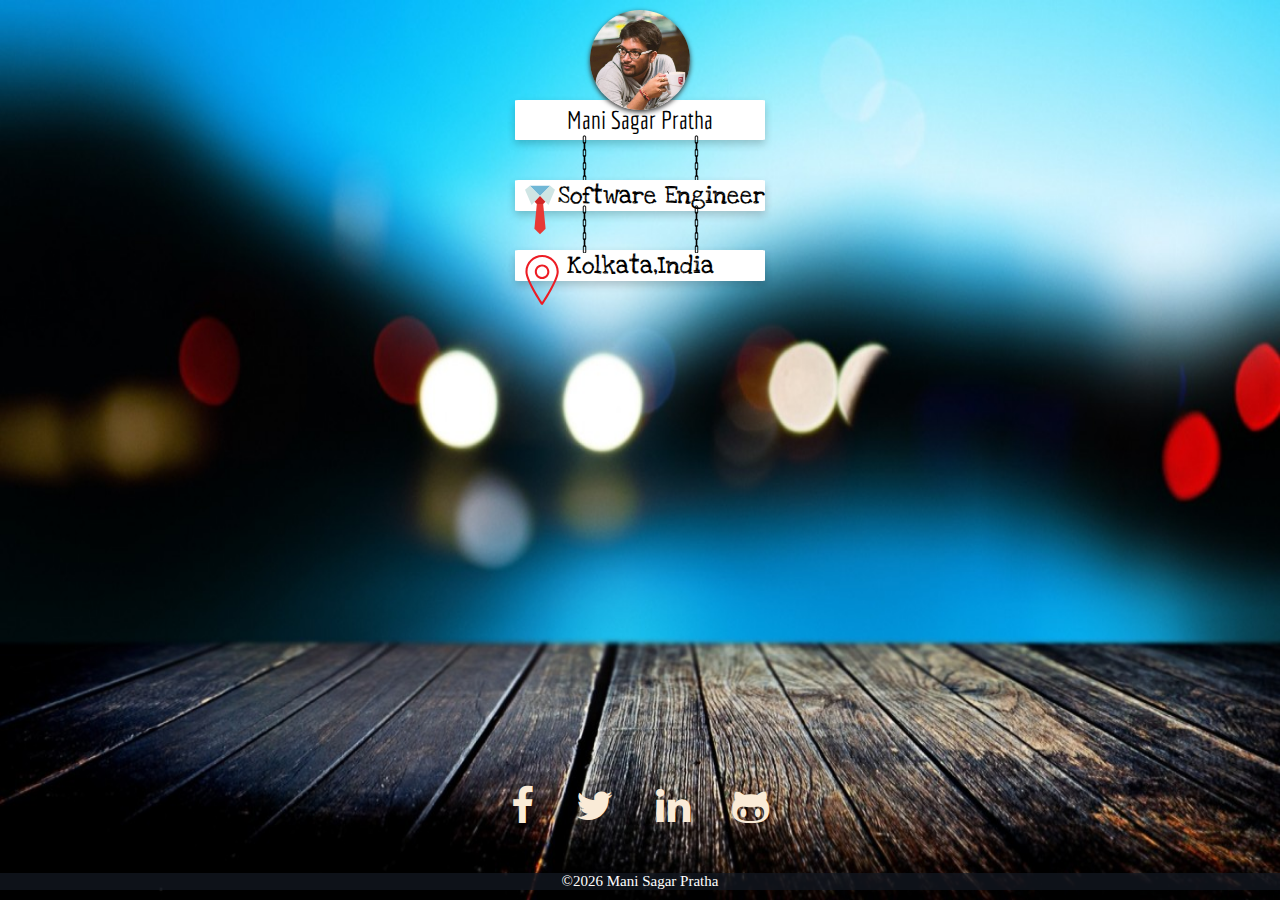
<file: index.html>
<!DOCTYPE html>
<html>

<head>
    <meta charset="utf-8">
    <meta name="description" content="Mani Sagar Pratha Profile">
    <meta name="keywords" content="Mani Sagar Software Engineer">
    <meta name="viewport" content="width=device-width, initial-scale=1,user-scalable=0">
    <link rel="manifest" href="./manifest.json">
    <!--Avoiding Zoom-->
    <title>Mani Sagar Pratha</title>
    <link rel="icon" href="assets/fav-icon.ico" sizes="any" type="image/x-icon">
    <link rel="stylesheet" href="styles/main.css">
    <!--   <link href="https://fonts.googleapis.com/css?family=Dosis" rel="stylesheet">-->
    <link href="https://fonts.googleapis.com/css?family=Economica" rel="stylesheet">
    <link href="https://fonts.googleapis.com/css?family=Love+Ya+Like+A+Sister" rel="stylesheet">
    <link rel="stylesheet" href="https://cdnjs.cloudflare.com/ajax/libs/font-awesome/4.7.0/css/font-awesome.min.css"> </head>

<body>
    <content id="main">
        <section id="name-card"> <img class="ppicroll" id="profile-pic" src="assets/dp.jpg">
            <p id="name" class="card">Mani Sagar Pratha</p>
            <div id="chains-1"> <img id="chain-l" src="assets/ic_list.png"> <img id="chain-r" src="assets/ic_list.png"> </div>
            <div id="chains-2"><img id="chain2-l" src="assets/ic_list.png"> <img id="chain2-r" src="assets/ic_list.png"></div>
            <p id="net"> <img id="work-icon" src="assets/work-icon.svg">Software Engineer</p>
            <p id="location"> <img id="location-icon" src="assets/location-RED.svg">Kolkata,India</p>
        </section>
        <section id="section-main">
            <div class="social-icons">
                <div> <a href="https://www.facebook.com/prathamani.sagar" target="_blank"><i class="fb fa fa-facebook" aria-hidden="true"></i></a></div>
                <div> <a href="https://twitter.com/sagariscool" target="_blank"><i class="twitter fa fa-twitter" aria-hidden="true"></i></a></div>
                <div> <a href="https://www.linkedin.com/in/mani-sagar-pratha-a6202b105" target="_blank"><i class="linkedin fa fa-linkedin" aria-hidden="true"></i></a></div>
                <div><a href="https://github.com/pmsagar" target="_blank"><i class="github fa fa-github-alt" aria-hidden="true"></i></a> </div>
            </div>
        </section>
    </content>
    <footer>&copy;<span id="year"></span>&nbsp;Mani Sagar Pratha</footer>
</body>
<script src="scripts/main.js"></script>

</html>
</file>
<file: styles/main.css>
body,
html {
    margin: 0;
    padding: 0;
}

body {
    background: url('../assets/bg1.jpg');
    background-size: 100vw 100vh;
}

#name-card {
    width: 40%;
    margin: auto;
    padding: 10px;
    display: flex;
}

#profile-pic {
    border-radius: 50%;
    box-shadow: 0px 2px 5px 0px rgba(51, 51, 51, 1);
    height: 150px;
    width: 150px;
    z-index: 2;
}

.ppicroll {
    animation: roll linear 3s;
    animation-iteration-count: 1;
}

@keyframes roll {
    0% {
        transform: translate(-400px, 0px) rotate(72deg);
    }
    25% {
        transform: translate(-300px, 0px) rotate(144deg);
    }
    50% {
        transform: translate(-200px, 0px) rotate(216eg);
    }
    75% {
        transform: translate(-100px, 0px) rotate(288deg);
    }
    100% {
        transform: translate(0px, 0px) rotate(360deg);
    }
}

.card {
    box-shadow: 0 4px 8px 0 rgba(0, 0, 0, 0.2);
    border-radius: 1.25%;
    background-color: white;
    width: 500px;
    position: absolute;
    z-index: 0;
    top: 10px;
    right: 424.203px;
}

#name {
    margin-left: 12px;
    padding: 0;
    text-align: center;
    font-family: 'Economica', sans-serif;
    font-size: 40px;
    line-height: 80px;
}

#net {
    font-family: 'Love Ya Like A Sister', cursive;
    font-size: 25px;
    border-radius: 5px;
    background-color: white;
    display: flex;
    justify-content: flex-end;
    box-shadow: 0 4px 8px 0 rgba(0, 0, 0, 0.2);
    border-radius: 1.25%;
    background-color: white;
    top: 150px;
    position: absolute;
    right: 444.203px;
    width: 250px;
}

#chains-1 {
    position: absolute;
    top: 130px;
    left: 700px;
    right: auto;
    width: 500px;
}

#chains-2 {
    position: absolute;
    top: 200px;
    left: 700px;
    right: auto;
    width: 500px;
}

#chain-r,
#chain2-r {
    position: relative;
    left: 90px;
}


/*
#chain-l {
    margin-left: 0px;
    position: absolute;
    left: 700px;
    top: 130px;
}

#chain-r {
    margin-left: 0px;
    position: absolute;
    left: 860px;
    top: 130px;
}
*/


/*
#chain2-l {
    margin-left: 0px;
    position: absolute;
    left: 700px;
    top: 205px;
}

#chain2-r {
    margin-left: 0px;
    position: absolute;
    left: 860px;
    top: 205px;
}
*/

#location-icon {
    position: absolute;
    height: 50px;
    left: 0px;
    right: 444.203;
    top: 5px;
}

#work-icon {
    position: absolute;
    height: 50px;
    left: 0px;
    right: 444.203;
    top: 5px;
}

#location {
    font-family: 'Love Ya Like A Sister', cursive;
    font-size: 25px;
    border-radius: 5px;
    background-color: white;
    display: flex;
    justify-content: center;
    box-shadow: 0 4px 8px 0 rgba(0, 0, 0, 0.2);
    border-radius: 1.25%;
    background-color: white;
    position: absolute;
    right: 444.203px;
    width: 250px;
    margin-top: 0px;
    margin-bottom: 0px;
    top: 250px;
}

.social-icons {
    display: flex;
    flex-direction: row;
    justify-content: space-around;
    width: 520px;
    margin: auto;
    font-size: 40px;
}

#section-main {
    right: 0px;
    left: 0px;
    bottom: 70px;
    position: absolute;
    margin: auto;
}

.fa {
    color: antiquewhite;
    transition: all .2s ease-in-out;
}

.fb:hover {
    color: #3B5998;
    transform: scale(2);
}

.twitter:hover {
    color: #15A7FF;
    transform: scale(2);
}

.linkedin:hover {
    color: #0077B5;
    transform: scale(2);
}

.github:hover {
    color: black;
    transform: scale(2);
}

footer {
    background-color: rgba(20, 25, 35, 0.7);
    padding: 0;
    position: absolute;
    bottom: 10px;
    margin: 0;
    padding: 0;
    width: 100%;
    display: flex;
    justify-content: center;
    color: #FFF;
    font-size: 15px;
}


/*

@media screen and (min-width:1200px) {
    #name {
        font-size: 40px;
    }
}

@media screen and (min-width:993px) {
    #name {
        font-size: 30px;
    }
}

@media screen and (max-width:992px) {
    #name {
        font-size: 25px;
    }
}

@media screen and (max-width:600px) {
    #name {
        font-size: 18px;
    }
}
*/


/* Smartphones (portrait and landscape) ----------- */

@media only screen and (min-device-width: 320px) and (max-device-width: 1333px) {
    /* Styles */
    #name-card {
        margin: auto;
        display: flex;
        padding-left: 0px;
        padding-right: 0px;
        width: 100px;
    }
    #profile-pic {
        height: 100px;
        width: 100px;
    }
    .card {
        width: 250px;
        top: 100px;
        right: 0px;
    }
    #name {
        height: 40px;
        bottom: 0px;
        font-size: 25px;
        line-height: 40px;
        left: 0px;
        margin: 0 auto;
    }
    #net {
        width: 250px;
        left: 0px;
        right: 0px;
        margin: 0 auto;
        top: 180px
    }
    #chains-1 {
        right: 0px;
        left: 0px;
        width: 160px;
        display: flex;
        justify-content: space-between;
        margin: 5px auto 0 auto;
    }
    #chain-r {
        position: relative;
        left: 0;
        margin: 0;
    }
    #chains-2 {
        right: 0px;
        left: 0px;
        width: 160px;
        display: flex;
        top: 200px;
        justify-content: space-between;
        margin: 5px auto 0 auto;
        z-index: 3;
    }
    #chain2-r {
        position: relative;
        left: 0;
        margin: 0;
    }
    #location-icon {
        position: absolute;
        height: 50px;
        left: 0px;
        right: 444.203;
        top: 5px;
    }
    #work-icon {
        position: absolute;
        height: 50px;
        left: 0px;
        right: 444.203;
        top: 5px;
    }
    #location {
        left: 0px;
        right: 0px;
        margin: 0 auto;
        width: 250px;
    }
    .social-icons {
        width: 300px;
    }
    #section-main {
        right: 0px;
        left: 0px;
        bottom: 70px;
        position: absolute;
        margin: auto;
    }
}


/* Smartphones (landscape) ----------- */

@media only screen and (min-width: 321px) {
    /* Styles */
}


/* Smartphones (portrait) ----------- */


/*
@media only screen and (max-width: 320px) {
     Styles 
    #name-card {
        margin: auto;
        display: flex;
        padding-left: 0px;
        padding-right: 0px;
        width: 100px;
    }
    #profile-pic {
        height: 100px;
        width: 100px;
    }
    .card {
        width: 250px;
        top: 100px;
        right: 0px;
    }
    #name {
        height: 40px;
        bottom: 0px;
        font-size: 25px;
        line-height: 40px;
        left: 0px;
        margin: 0 auto;
    }
    #net {
        width: 250px;
        left: 0px;
        right: 0px;
        margin: 0 auto;
        top: 180px
    }
    #chain-l {
        left: 90px;
        top: 140px;
    }
    #chain-r {
        left: 180px;
        top: 140px;
    }
    #chain2-l {
        right: 0px;
        left: 90px;
    }
    #chain2-r {
        left: 180px;
    }
    #location-icon {
        position: absolute;
        height: 50px;
        left: 0px;
        right: 444.203;
        top: 5px;
    }
    #work-icon {
        position: absolute;
        height: 50px;
        left: 0px;
        right: 444.203;
        top: 5px;
    }
    #location {
        left: 0px;
        right: 0px;
        margin: 0 auto;
        width: 250px;
    }
    .social-icons {
        width: 300px;
    }
    #section-main {
        right: 0px;
        left: 0px;
        bottom: 70px;
        position: absolute;
        margin: auto;
    }
}

*/


/* iPads (portrait and landscape) ----------- */

@media only screen and (min-device-width: 768px) and (max-device-width: 1024px) {
    /* Styles */
}


/* iPads (landscape) ----------- */

@media only screen and (min-device-width: 768px) and (max-device-width: 1024px) and (orientation: landscape) {
    /* Styles */
}


/* iPads (portrait) ----------- */

@media only screen and (min-device-width: 768px) and (max-device-width: 1024px) and (orientation: portrait) {
    /* Styles */
}


/**********
iPad 3
**********/

@media only screen and (min-device-width: 768px) and (max-device-width: 1024px) and (orientation: landscape) and (-webkit-min-device-pixel-ratio: 2) {
    /* Styles */
}

@media only screen and (min-device-width: 768px) and (max-device-width: 1024px) and (orientation: portrait) and (-webkit-min-device-pixel-ratio: 2) {
    /* Styles */
}


/* Desktops and laptops ----------- */

@media only screen and (min-width: 1224px) {
    /* Styles */
}


/* Large screens ----------- */

@media only screen and (min-width: 1824px) {
    /* Styles */
}


/* iPhone 4 ----------- */

@media only screen and (min-device-width: 320px) and (max-device-width: 480px) and (orientation: landscape) and (-webkit-min-device-pixel-ratio: 2) {
    /* Styles */
}

@media only screen and (min-device-width: 320px) and (max-device-width: 480px) and (orientation: portrait) and (-webkit-min-device-pixel-ratio: 2) {
    /* Styles */
}


/* iPhone 5 ----------- */

@media only screen and (min-device-width: 320px) and (max-device-height: 568px) and (orientation: landscape) and (-webkit-device-pixel-ratio: 2) {
    /* Styles */
}

@media only screen and (min-device-width: 320px) and (max-device-height: 568px) and (orientation: portrait) and (-webkit-device-pixel-ratio: 2) {
    /* Styles */
}


/* iPhone 6 ----------- */

@media only screen and (min-device-width: 375px) and (max-device-height: 667px) and (orientation: landscape) and (-webkit-device-pixel-ratio: 2) {
    /* Styles */
}

@media only screen and (min-device-width: 375px) and (max-device-height: 667px) and (orientation: portrait) and (-webkit-device-pixel-ratio: 2) {
    /* Styles */
}


/* iPhone 6+ ----------- */

@media only screen and (min-device-width: 414px) and (max-device-height: 736px) and (orientation: landscape) and (-webkit-device-pixel-ratio: 2) {
    /* Styles */
}

@media only screen and (min-device-width: 414px) and (max-device-height: 736px) and (orientation: portrait) and (-webkit-device-pixel-ratio: 2) {
    /* Styles */
}


/* Samsung Galaxy S3 ----------- */

@media only screen and (min-device-width: 320px) and (max-device-height: 640px) and (orientation: landscape) and (-webkit-device-pixel-ratio: 2) {
    /* Styles */
}

@media only screen and (min-device-width: 320px) and (max-device-height: 640px) and (orientation: portrait) and (-webkit-device-pixel-ratio: 2) {
    /* Styles */
}


/* Samsung Galaxy S4 ----------- */

@media only screen and (min-device-width: 320px) and (max-device-height: 640px) and (orientation: landscape) and (-webkit-device-pixel-ratio: 3) {
    /* Styles */
}

@media only screen and (min-device-width: 320px) and (max-device-height: 640px) and (orientation: portrait) and (-webkit-device-pixel-ratio: 3) {
    /* Styles */
}


/* Samsung Galaxy S5 ----------- */

@media only screen and (min-device-width: 360px) and (max-device-height: 640px) and (orientation: landscape) and (-webkit-device-pixel-ratio: 3) {
    /* Styles */
}

@media only screen and (min-device-width: 360px) and (max-device-height: 640px) and (orientation: portrait) and (-webkit-device-pixel-ratio: 3) {
    /* Styles */
}
</file>
